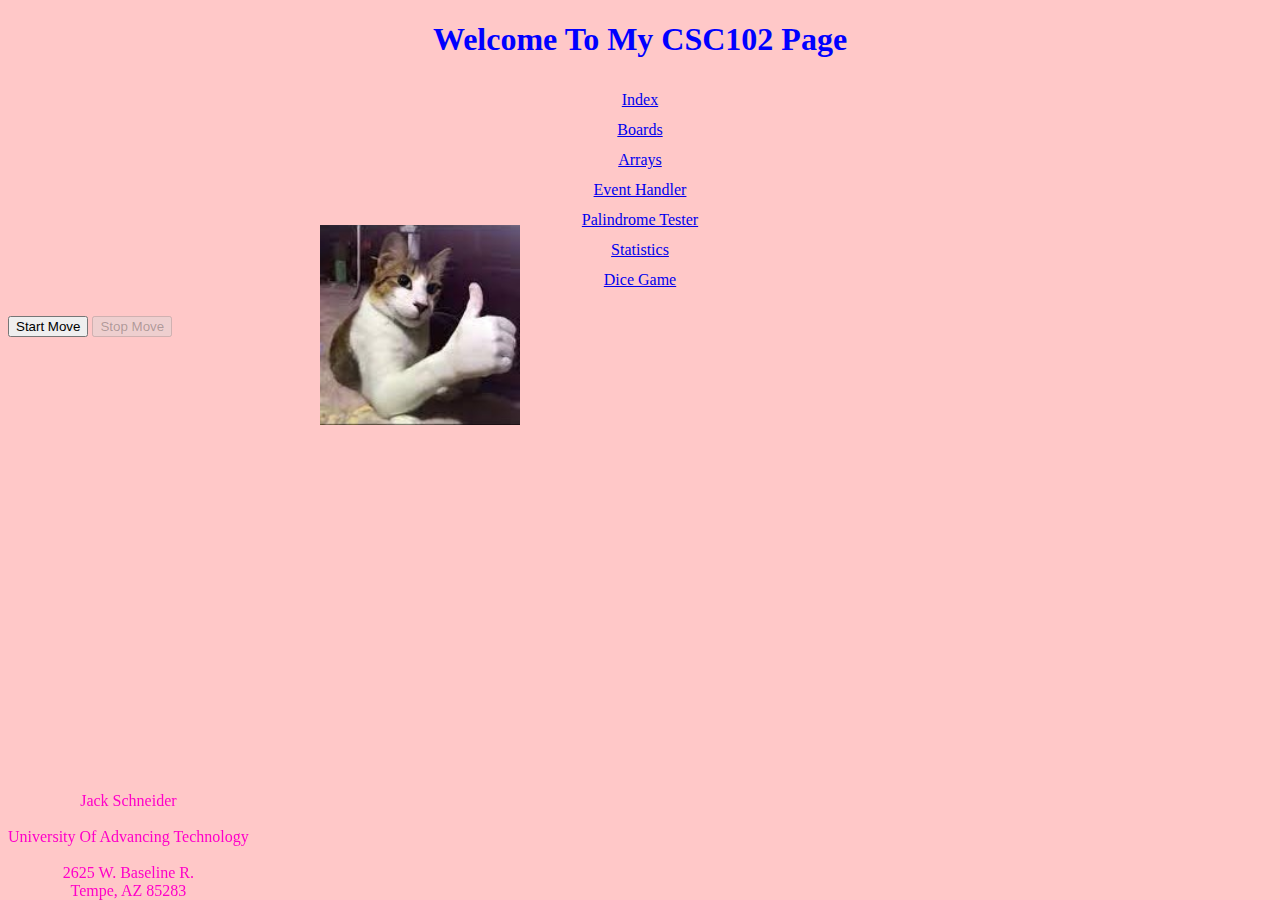
<file: index.html>
<!-- awesome comment here -->

<!-- this tells the browser this is an HTML 5 webpage -->
<!DOCTYPE html>
<!-- this is the wa the page needs to be setup. lang="en" (language = English) -leave it -->
<html lang="en">
<!-- this is the head section - this is primarily for the browser and search engines -->
<head>
    <!-- heads up o the browser that pretty much any charater from any language might be on our page -->
    <meta charset="UTF-8">
    <!-- this is the first step in mobile development - the webpage will look funky on a phone without this -->
    <meta name="viewport" content="width=device-width, initial-scale=1.0">
    <!-- the text or te browser tab -->
    <title>jack schneider's csc102 index file</title>
    <link rel="stylesheet" href="main.css">
    <script src="teleportingcat.js"></script>
</head>
<!-- anything we want our user to see should go in the body section -->
<body>
    <!-- This is typically info at the top of the page -->
     <header>
        <!-- This is the page title - only use 1 h1 tag -->
        <h1 style="color:blue;">Welcome to my CSC102 page</h1>

        <!-- this will be te menu for travelling between the webpages -->
         <nav>
            <a href="index.html">Index</a>
            <br>
            <a href="boards.html">Boards</a>
            <br>
            <a href="array practice.html">Arrays</a>
            <br>
            <a href="events.html">Event Handler</a>
            <br>
            <a href="palindrone.html">Palindrome Tester</a>
            <br>
            <a href="table.html">Statistics</a>
            <br>
            <a href="w4game.html">Dice Game</a>
         </nav>
     </header>

     <!-- this is a paragraph tag -->

    <p>
        <button id="btnStart" onclick="startMove();">Start Move</button>
        <!-- he stop button should not be clickable when the page loads - disabled="true" means the button is not clickable -->
        <button id="btnStop" onclick="stopMove();" disabled="true">Stop Move</button>  
    </p>
    <div>
    <p>
        <img id="memeImage" src="some cat pictures.jpg" width="500">
    </p>

    <!-- the footer setion is where we put legal info, maybe a sitemap -->
    <footer>
        Jack Schneider
        <br><br>
        University of Advancing Technology
        <br><br>
        2625 W. Baseline R.
        <br>
        Tempe, AZ 85283
    </footer>
<!-- the closing body tag should be the second to last line of code on each HTML page  -->
</body>
<!-- this is our last line of our HTML page -->
</html>
</file>
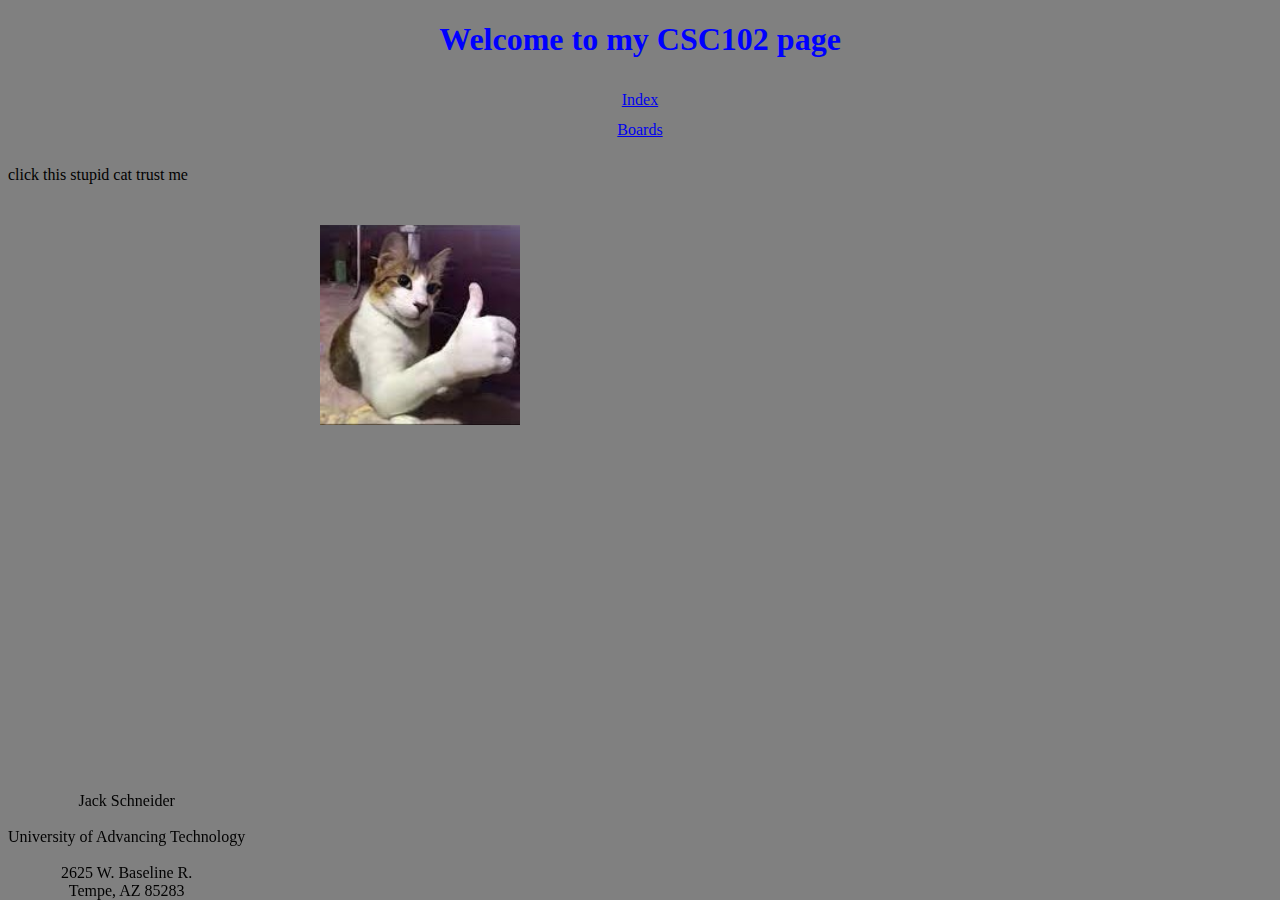
<file: CSC102 Jack S/index.html>
<!-- awesome comment here -->

<!-- this tells the browser this is an HTML 5 webpage -->
<!DOCTYPE html>
<!-- this is the wa the page needs to be setup. lang="en" (language = English) -leave it -->
<html lang="en">
<!-- this is the head section - this is primarily for the browser and search engines -->
<head>
    <!-- heads up o the browser that pretty much any charater from any language might be on our page -->
    <meta charset="UTF-8">
    <!-- this is the first step in mobile development - the webpage will look funky on a phone without this -->
    <meta name="viewport" content="width=device-width, initial-scale=1.0">
    <!-- the text or te browser tab -->
    <title>jack schneider's csc102 index file</title>
    <link rel="stylesheet" href="main.css">
</head>
<!-- anything we want our user to see should go in the body section -->
<body>
    <!-- This is typically info at the top of the page -->
     <header>
        <!-- This is the page title - only use 1 h1 tag -->
        <h1 style="color:blue;">Welcome to my CSC102 page</h1>

        <!-- this will be te menu for travelling between the webpages -->
         <nav>
            <a href="index.html">Index</a>
            <br>
            <a href="boards.html">Boards</a>
         </nav>
     </header>
    <p>

        <a href="https://www.youtube.com/watch?v=dQw4w9WgXcQ&list=RDdQw4w9WgXcQ&start_radio=1&pp=ygUXbmV2ZXIgZ29ubmEgZ2l2ZSB5b3UgdXCgBwE%3D" target="_blank">
            
        <img src="some cat pictures.jpg" width="500">
        
    </a>
    click this stupid cat trust me
    </p>

    <!-- the footer setion is where we put legal info, maybe a sitemap -->
    <footer>
        Jack Schneider
        <br><br>
        University of Advancing Technology
        <br><br>
        2625 W. Baseline R.
        <br>
        Tempe, AZ 85283
    </footer>
<!-- the closing body tag should be the second to last line of code on each HTML page  -->
</body>
<!-- this is our last line of our HTML page -->
</html>
</file>
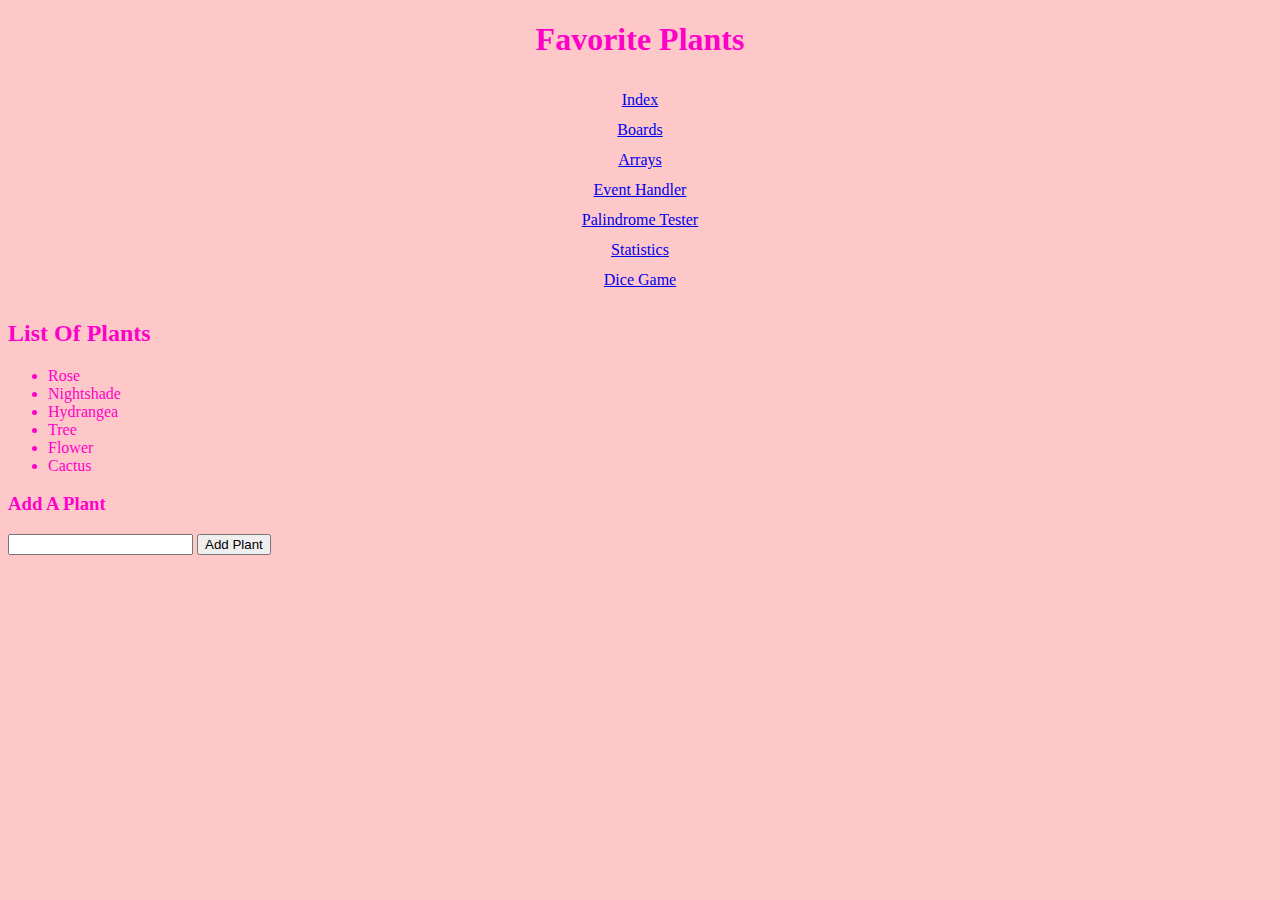
<file: array practice.html>
<!DOCTYPE html>
<html lang="en">
<head>
    <meta charset="UTF-8">
    <meta name="viewport" content="width=device-width, initial-scale=1.0">
    <title>Array Practice</title>
    
</head>
<body>
    <header>
        <h1>Favorite Plants</h1>
        <nav>
            <a href="index.html">Index</a>
            <br>
            <a href="boards.html">Boards</a>
            <br>
            <a href="array practice.html">Arrays</a>
            <br>
            <a href="events.html">Event Handler</a>
            <br>
            <a href="palindrone.html">Palindrome Tester</a>
            <br>
            <a href="table.html">Statistics</a>
            <br>
            <a href="w4game.html">Dice Game</a>
         </nav>
    </header>
    <link rel="stylesheet" href="main.css">
    <h2>List of Plants</h2>
    <div>
        <ul id="ulPlants">

        </ul>

        <h3>Add a plant</h3>
        <input type="text" id="txtNewPlant">
        <button onclick="addPlant();">Add Plant</button>
    </div>   
<script src="array_practice.js"></script>
</body>
</html>
</file>
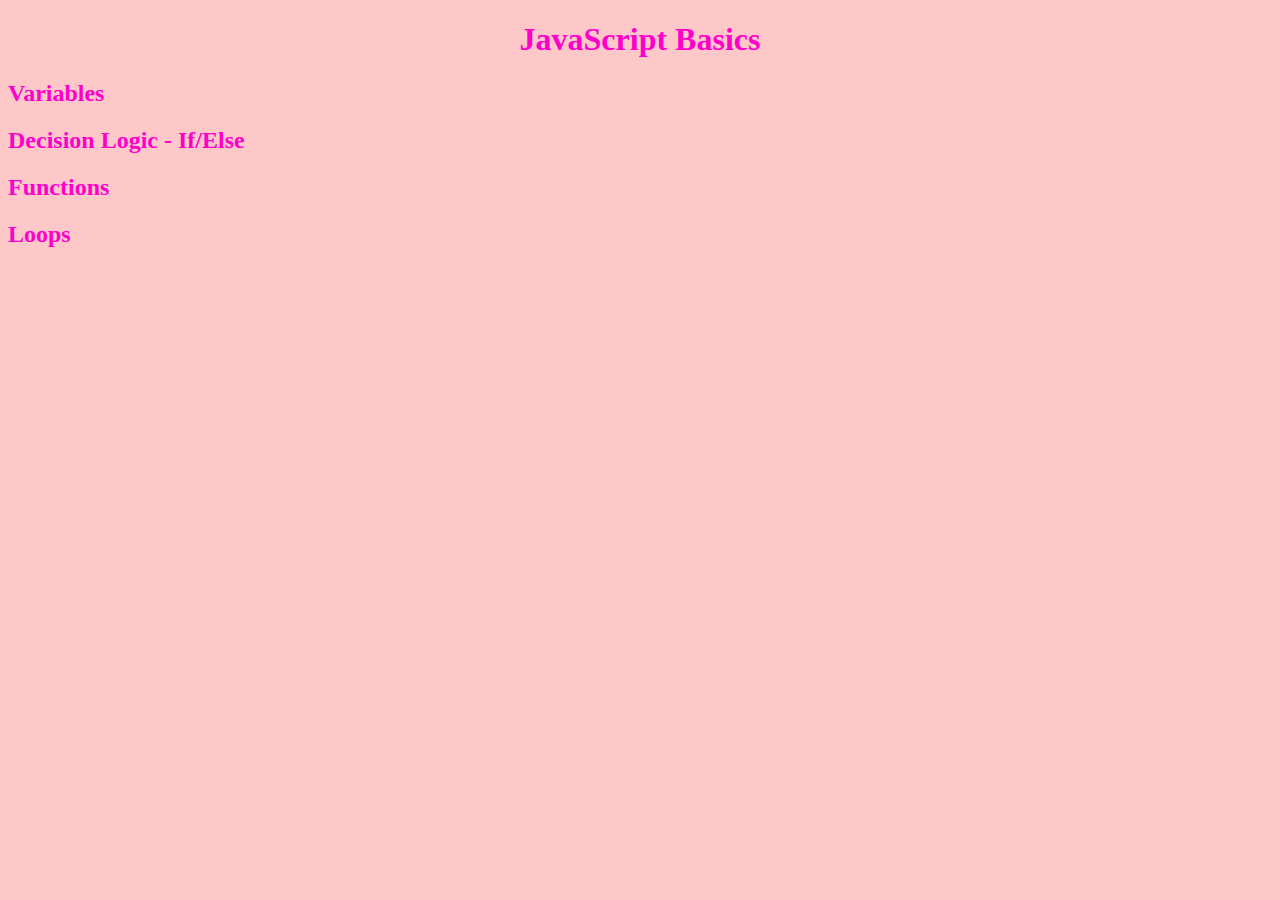
<file: basics java.html>
<!DOCTYPE html>
<html lang="en">
<head>
    <meta charset="UTF-8">
    <meta name="viewport" content="width=device-width, initial-scale=1.0">
    <title>JavaScript Basics</title>
    <link rel="stylesheet" href="main.css">
</head>
<body>
    <header>
        <h1>JavaScript Basics</h1>
    </header>

    <main>
        <h2>Variables</h2>

        <h2>Decision Logic - If/else</h2>

        <h2>functions</h2>

        <h2>loops</h2>
    </main>
    <!-- when you want to use JavaScript code, put it between script tags -->
    <script>
        // single line comment
        /* multi line comments */

        //let's create our first variable - a variable is a piece of information that the program stores
        //cameCase
        //var is less concerned with scope
        var firstName = "Jack";

        //snake_case
        //let is very concerned with scope
        let first_name = "Jack";

        // JavaScript is a dynamically-typed language
        // JavaScript tries to guess what is the data type of your variables
        let age = 25; // JavaScript will assume this is an integer (int) - a whole number
        
        let pi = 3.14; //JavaScript wil assume this is a float (decimal points)

        let validInput = false; // JavaScript will assume that this is a boolean - true/false

        let last_name = ""; // wewill set up the variable now, and get the value later

        // this is a valid way to set up a variable in JavaScript
        // in JavaScrip, please do not set up your variables without let or var
        middle_name = "Elizabeth";

        /* ****** if/else - decision logic *******/

        // if statements test out the condition and are either true or ale; i it's true the code inside the {} wil run
        // == is equality / are the values on both sides te same
        // = is assignment - the value on the left side of te = wil become the value on the right side
        // === is where JavaScript will compare both the value and the data type
        if(age == 5){
            // if the age is 5 do something
            console.log("age is 5");
        }
        else if(age == 18){
            console.log("age is 18 - you are an adult");
        }
        else if(age==25){
            console.log("age is 25 - car renting is now cheaper");
        }
        // the else is a catch-all
        else{
            console.log("age is not 5");
        }

        // Loops - let us run a chunk of coe over and over again
        // nice for work with data, displaying information
        // or loops a loop that runs a set number of times
        // while loops a loop that runs an undetermined number of times

        // for loop
        // the first section of the for loop is a couner variable - i is most commonly used as the name of this variable
        // the seond section of the for loop is the condition that has to be true for the loop to run
        // the third section of the for loop is where we change he value of our counter variable (i)
        // most of the time we add 1 to the counter using counter++ which is equivalent to i->i+1
        for(let i = 0; i < 5; i++){
            // write the code here that you want to have run 5 times
            console.log("i=" + i.toString());
        }

        // while loop
        // geerally speaking, it is unclear how many times the while loop will run 
        // works great with user input

        // set up the variable that we want the while loop to test
        let exit = "no";

        // test for a condiion that once it is no longer true, stop ruunning the loop
        // while loops may run 0 times if the condition is not true
        // while loops generaly do not un he same number of times each iteration
        // while loops can run an infinite number of times each iteration
        // while loops can run an infinite number of times (this is BAD)
        while(exit != "yes"){
            console.log("test my infinite loop");

            // change the condition that we are testing to get out of the loop
            exit = "yes";
        }

        // do while loop
        // the loop runs at least 1 time
        do{
            // do something here
            console.log("do while loop");
        }while(exit != "yes"); // make sure you alwas place a semicolon (;) here
    </script>
</body>
</html>
</file>
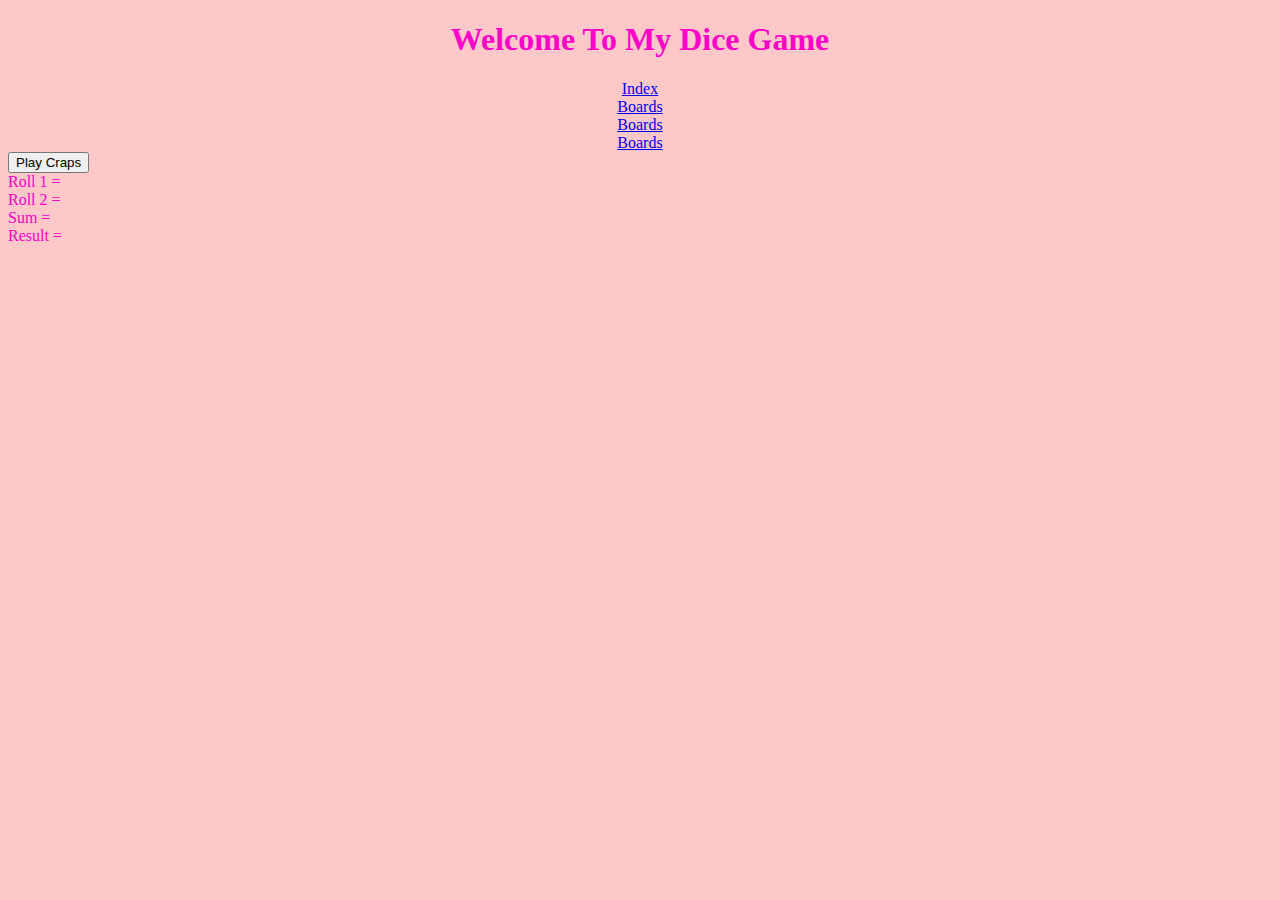
<file: DiceGame.html>
<!DOCTYPE html>
<html lang="en">
<head>
    <meta charset="UTF-8">
    <meta name="viewport" content="width=device-width, initial-scale=1.0">
    <title>Dice Game</title>
    
    <!-- this line imports an external JavaScript file into our HTML page -->
    <!-- <script src="code.js"></script> -->

    <!--Include the JavaScript in the external .js file -->
    <!-- Link to reference JavaSript file -->
    <script src="Dicegame.js"></script>

    <!-- Link to reference CSS file -->
    <link rel="stylesheet" href="main.css">
</head>
<body>
    <header>
        <h1>Welcome to my Dice game</h1>
        <a href="index.html">Index</a>
        <br>
        <a href="boards.html">Boards</a>
        <br>
        <a href="events.html">Boards</a>
        <br>
        <a href="input_example.html">Boards</a>
    </header>
    
    <main>
        <button onclick="playCraps()">Play Craps</button>

        <div id="divRoll1">Roll 1 =</div>
        <div id="divRoll2">Roll 2 =</div>
        <div id="divSum">Sum =</div>
        <div id="divResult">Result =</div>
    </main>
</body>
</html>
</file>
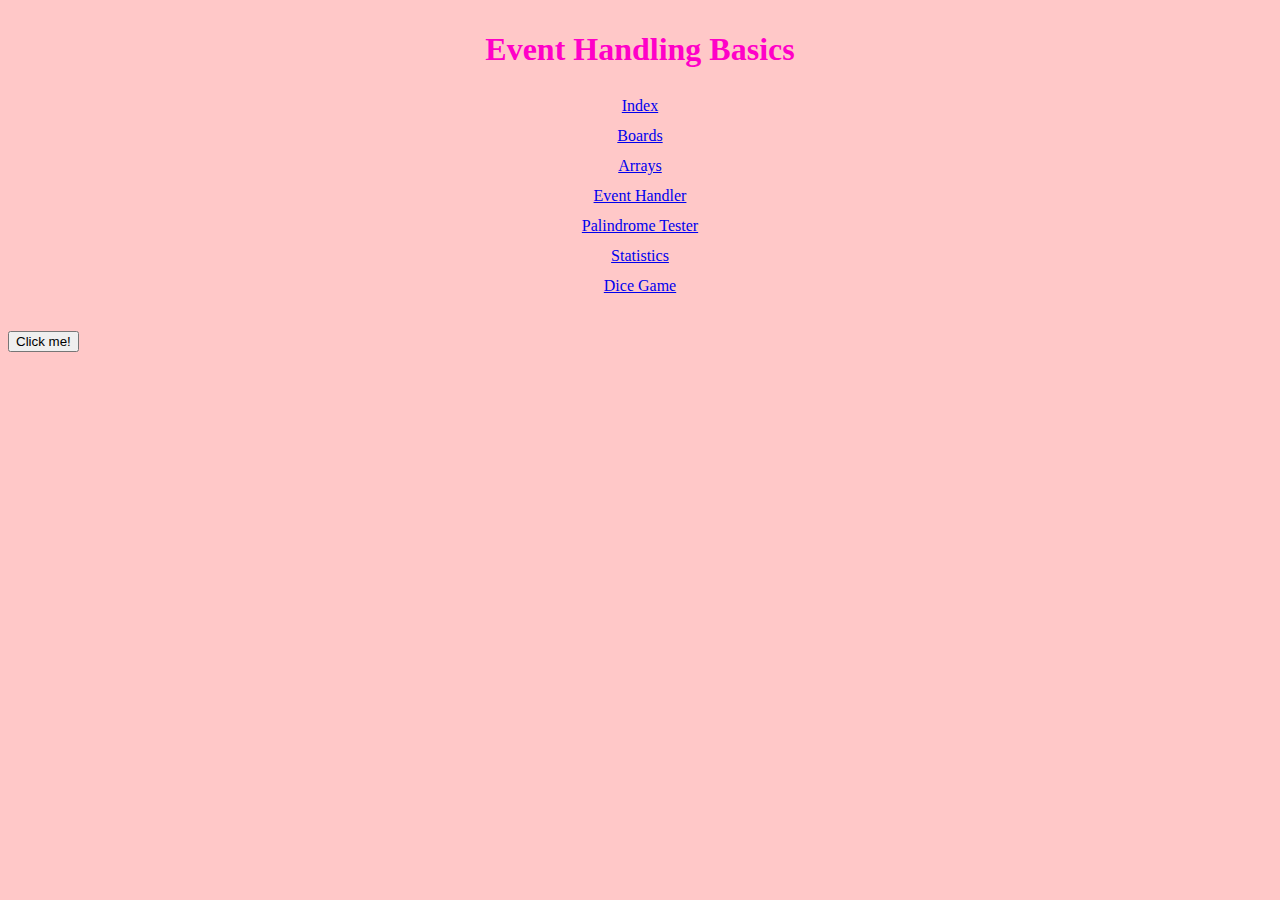
<file: events.html>
<!DOCTYPE html>
<html lang="en">
<head>
    <meta charset="UTF-8">
    <meta name="viewport" content="width=device-width, initial-scale=1.0">
    <title>Event Handling Basics</title>
    <link rel="stylesheet" href="main.css">
</head>
<body>
    <main>
        
    </main>
    <header>
        <nav>
        <h1>Event Handling Basics</h1>
        <nav>
            <a href="index.html">Index</a>
            <br>
            <a href="boards.html">Boards</a>
            <br>
            <a href="array practice.html">Arrays</a>
            <br>
            <a href="events.html">Event Handler</a>
            <br>
            <a href="palindrone.html">Palindrome Tester</a>
            <br>
            <a href="table.html">Statistics</a>
            <br>
            <a href="w4game.html">Dice Game</a>
         </nav>
    </header>
    <h2 id="heading"></h2>
    <button id="cool button" onclick="changeText();">Click me!</button>
    <!-- TODO:move this JavaScript code to an external file when done -->
    <script>
        /* 
        funcion name: changeText
        Parameters: none

        Description some text will change when the button is clicked
        */
       function changeText(){
            document.getElementById("heading").textContent = "Event Handled"
       }

       // when you want code to run repeatedly at a set period of time, you can use setInterval; setInterval takes 2 arguments, the first argument is the code to run and the 2nd argument is how often you want the code to run
       // the 2nd argument is in miliseconds - 1000 miliseconds is 1 seond
       // use function(){} to set an anonymous funtion - this function only exists right here
       setInterval(function(){
        console.log("test")
       },5000)
    </script>
</body>
</html>
</file>
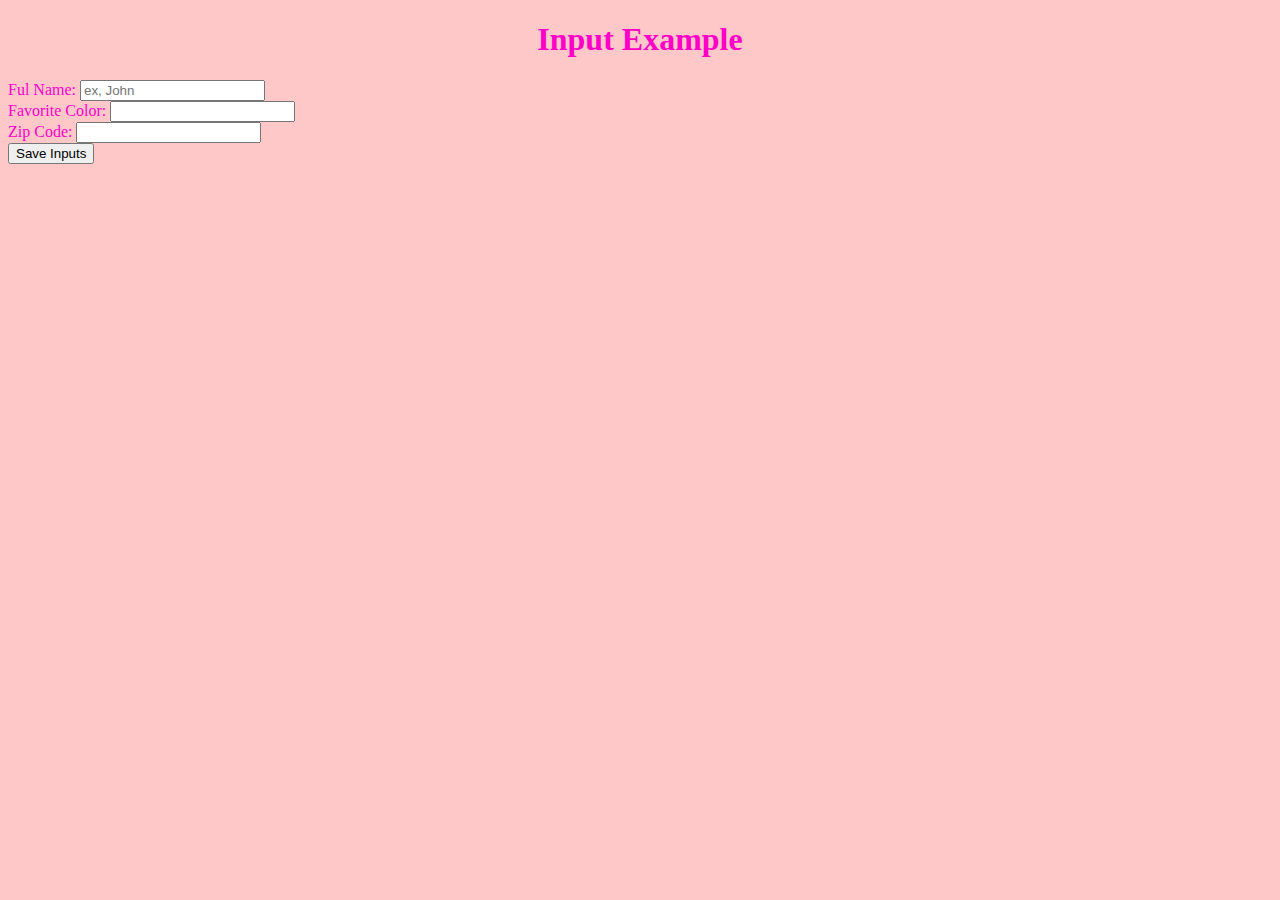
<file: input_example.html>
<!DOCTYPE html>
<html lang="en">
<head>
    <meta charset="UTF-8">
    <meta name="viewport" content="width=device-width, initial-scale=1.0">
    <title>Input Example</title>

    <link rel="stylesheet" href="main.css">
</head>
<body>
    <header>
        <h1>Input Example</h1>
    </header>

    <main>
        <!-- form - post is the best option; use get for testing if needed action is the name of the page that the form will post to - we skip form posting in this class; set the name and id to the same value -->
        <form method="post" action="#" name="frnInput" id="frmInput">
            <!-- use the label to explain what type of information you want the user to enter in the related text box -->
            <label for="textFullName">Ful Name:</label>
            <!-- Speify type of text when setting up a textbox to reduce issues later -->
            <input type="text" name="textFirstName" id="textLastName" placeholder="ex, John">
            <br>
            <!-- Gather the user's favorite color -->
            <label form="textLastName">Favorite Color:</label>
            <input type="text" name="textLastName" id="textFavColor">
            <br>
            <!-- Gather the user's birthday -->
            <label form="textZip">Zip Code:</label>
            <input type="text" name="textZip" id="textZip">
            <br>
            <button onclick="validateForm();">Save Inputs</button>
        </form>



        <script>
            function validateform(){
                let fullName="";

                let favColor="";

                let birthdate="";
            }
        </script>
    </main>
</body>
</html>
</file>
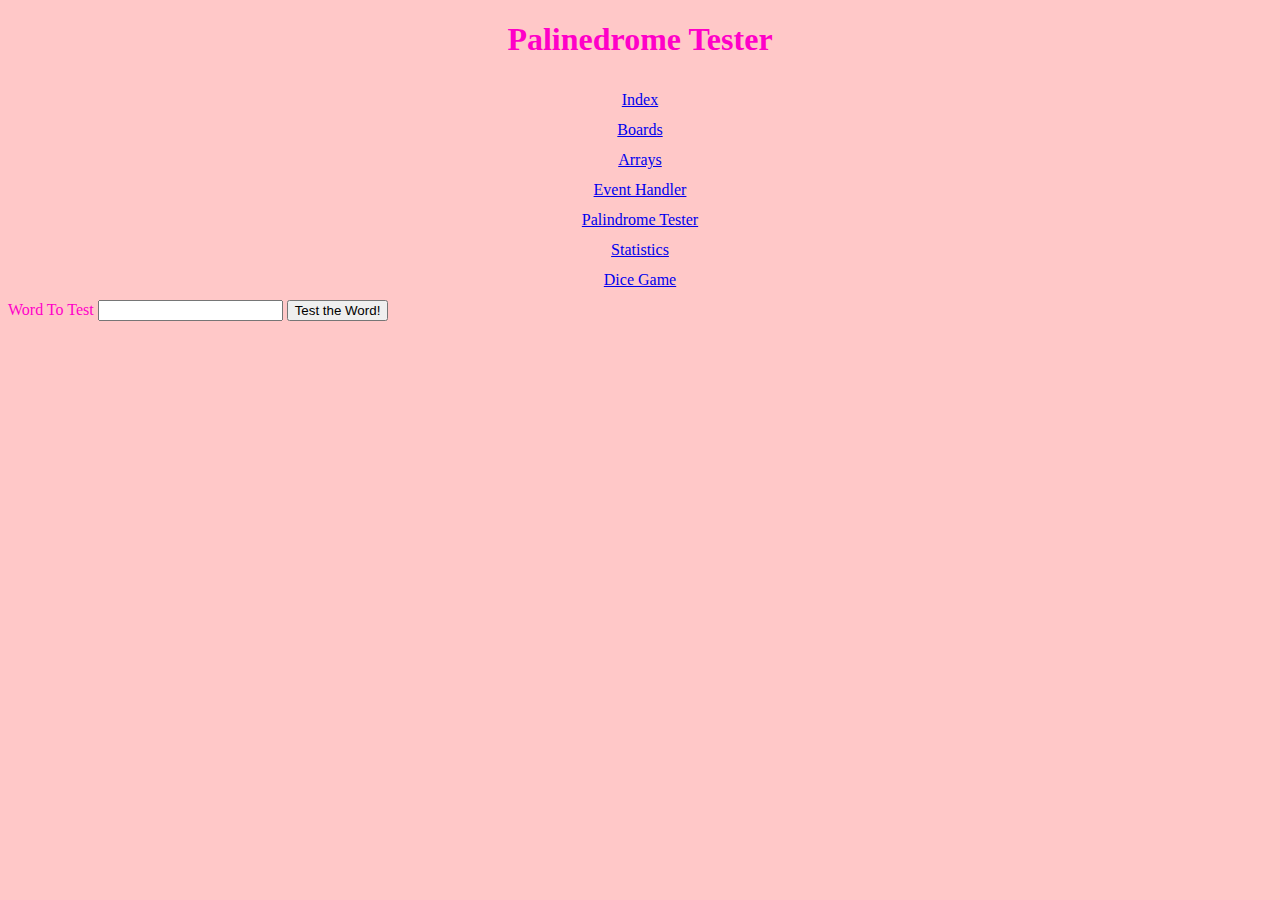
<file: palindrone.html>
<!DOCTYPE html>
<html lang="en">
<head>
    <meta charset="UTF-8">
    <meta name="viewport" content="width=device-width, initial-scale=1.0">
    <title>Palinrome Tester</title>
    <script src="palinCode.js"></script>
    <link rel="stylesheet" href="main.css">
</head>
<body>
    <header>
        <h1>Palinedrome Tester</h1>
        <nav>
            <a href="index.html">Index</a>
            <br>
            <a href="boards.html">Boards</a>
            <br>
            <a href="array practice.html">Arrays</a>
            <br>
            <a href="events.html">Event Handler</a>
            <br>
            <a href="palindrone.html">Palindrome Tester</a>
            <br>
            <a href="table.html">Statistics</a>
            <br>
            <a href="w4game.html">Dice Game</a>
         </nav> 
    </header>
    <main>
        <form onsubmit="return false;">
            <label for="txtInput">word to test</label>
            <input type="text" id="txtInput" required>

            <button onclick="testPalin();">Test the Word!</button>
        </form>

        <div id="divResult"></div>
    </main>
</body>
</html>
</file>
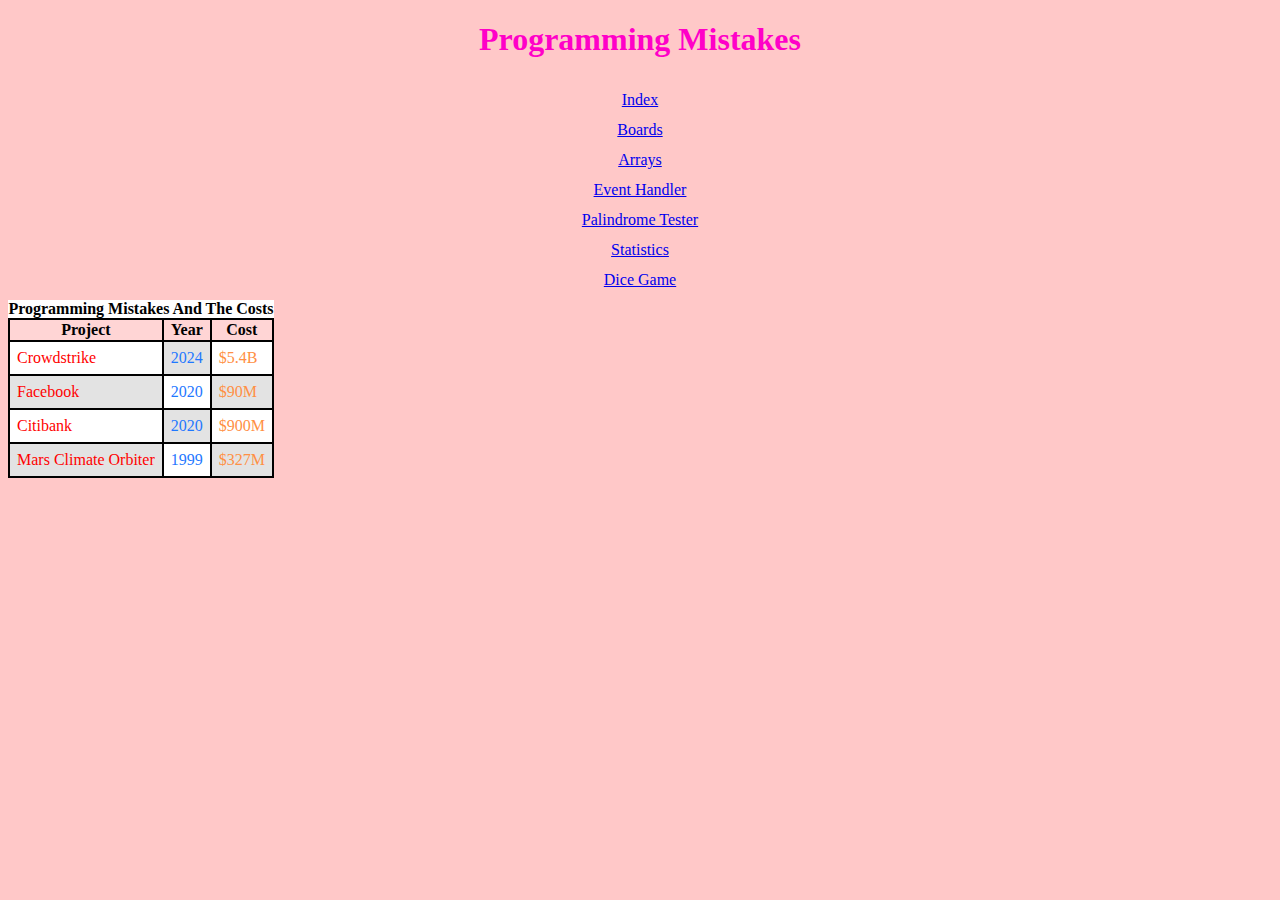
<file: table.html>
<!DOCTYPE html>
<html lang="en">
<head>
    <meta charset="UTF-8">
    <meta name="viewport" content="width=device-width, initial-scale=1.0">
    <title>Table</title>
    <link rel="stylesheet" href="main.css">
</head>
<body>
    <main>
        <header>
            <h1>Programming Mistakes</h1>
        <nav>
            <a href="index.html">Index</a>
            <br>
            <a href="boards.html">Boards</a>
            <br>
            <a href="array practice.html">Arrays</a>
            <br>
            <a href="events.html">Event Handler</a>
            <br>
            <a href="palindrone.html">Palindrome Tester</a>
            <br>
            <a href="table.html">Statistics</a>
            <br>
            <a href="w4game.html">Dice Game</a>
         </nav>
        </header>
        <table id="tblData">
            <caption>Programming Mistakes and the costs</caption>
            <!-- tr is table row - each row should be in a tr -->
            <!-- <tr>
                td - table data/cell/column - the actualy data goes here
                <td></td>
                <td></td>
            </tr> -->
            <tr>
                <!-- th is the table heading -->
                <th>Project</th>
                <th>Year</th>
                <th>Cost</th>
            </tr>
        </table>
    </main>

    <script>
        // function to load the data into the tabled
        function loadData(){
            // array of problem projects
            let arrProblems = [
                // first row of data - nested array
                ["Crowdstrike", 2024, "$5.4B"],
                ["Facebook", 2020, "$90M"],
                ["Citibank", 2020, "$900M"],
                ["Mars Climate Orbiter", 1999, "$327M"]
            ];

            // nested for loops to display the data
            for(let i=0; i<arrProblems.length; i++){
                // create the table row to store the data
                let tr = document.createElement("tr");
                
                // loop through each nested array
                for(let j=0; j<arrProblems[i].length; j++){
                    let td = document.createElement("td");
                    td.setAttribute("id", ["red","blue","orange"][j]);
                    if(((i+j)%2)==1){
                        td.style.backgroundColor="rgb(200,200,200,0.5)";
                    }
                    // put the data in the td
                    td.textContent = arrProblems[i][j];

                    // append the new data to rhe existing row
                    tr.appendChild(td);
                }

                // add the new row to the existing table
                document.getElementById("tblData").appendChild(tr);
            };
        }
        loadData();
    </script>
    
</body>
</html>
</file>
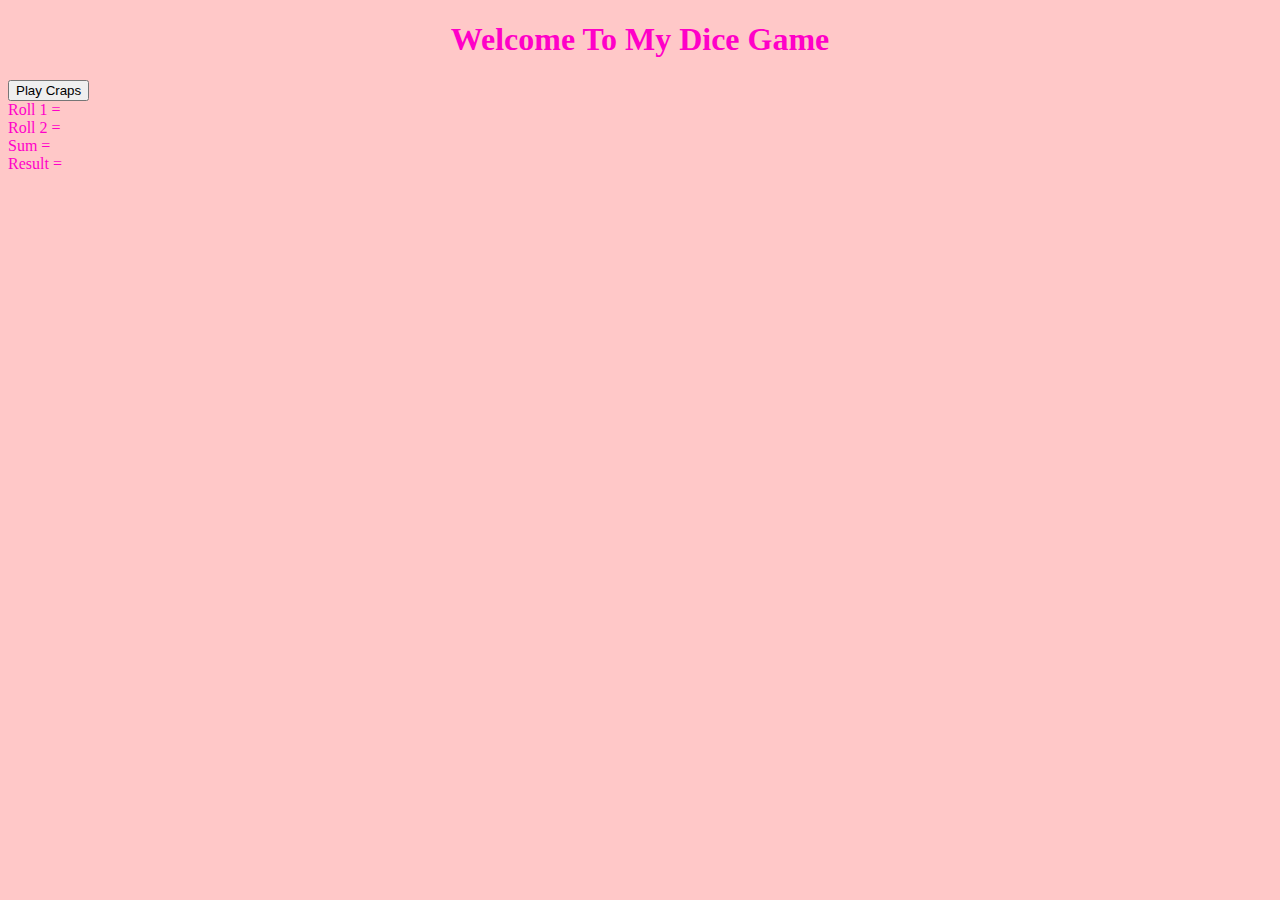
<file: w4game.html>
<!DOCTYPE html>
<html lang="en">
<head>
    <meta charset="UTF-8">
    <meta name="viewport" content="width=device-width, initial-scale=1.0">
    <title>Dice Game</title>
    
    <!-- this line imports an external JavaScript file into our HTML page -->
    <!-- <script src="code.js"></script> -->

    <!--Include the JavaScript in the external .js file -->
    <!-- Link to reference JavaSript file -->
    <script src="Dicegame.js"></script>

    <!-- Link to reference CSS file -->
    <link rel="stylesheet" href="main.css">
</head>
<body>
    <header>
        <h1>Welcome to my Dice game</h1>
    </header>
    
    <main>
        <button onclick="playCraps()">Play Craps</button>

        <div id="divRoll1">Roll 1 =</div>
        <div id="divRoll2">Roll 2 =</div>
        <div id="divSum">Sum =</div>
        <div id="divResult">Result =</div>
    </main>
</body>
</html>
</file>
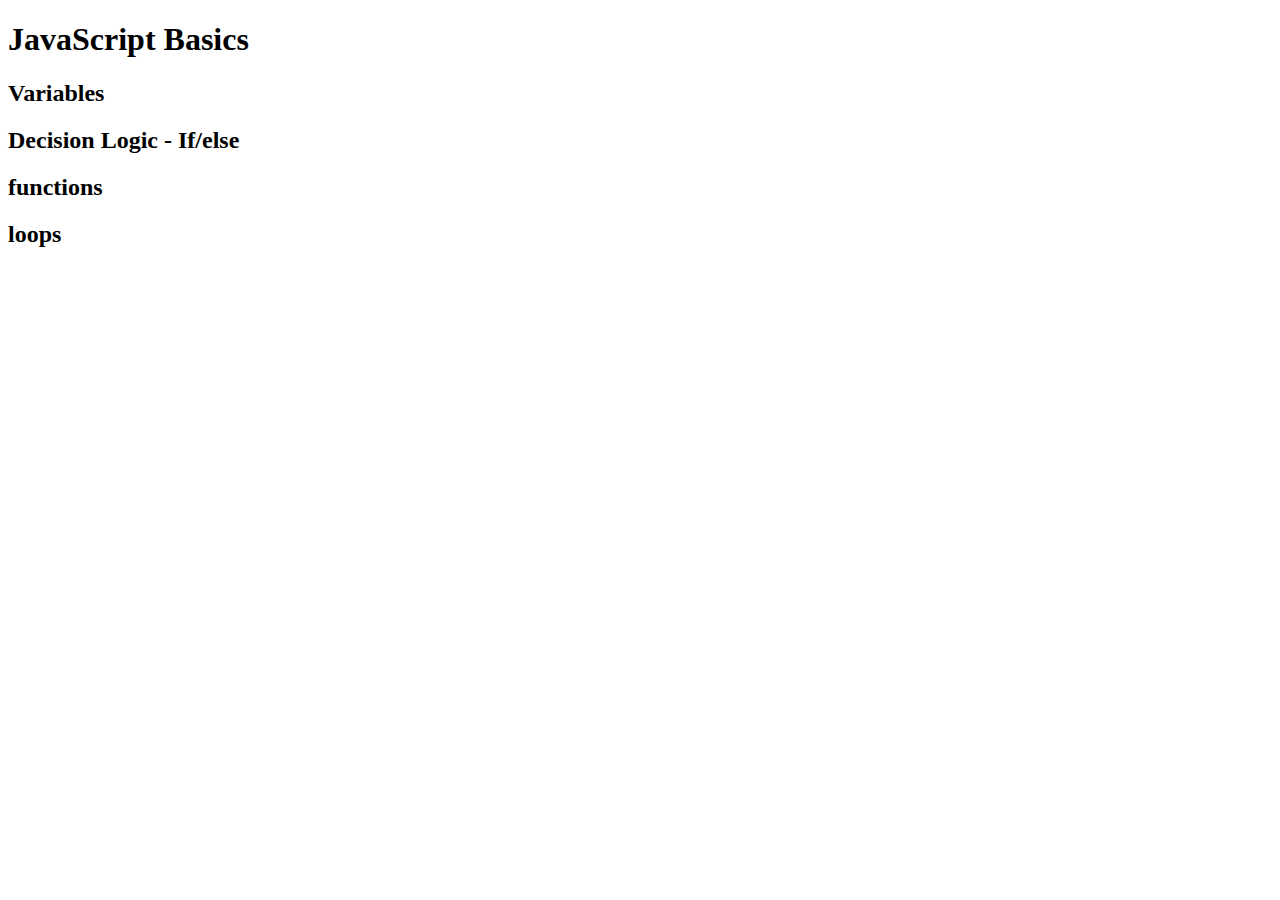
<file: CSC102 Jack S/basics java.html>
<!DOCTYPE html>
<html lang="en">
<head>
    <meta charset="UTF-8">
    <meta name="viewport" content="width=device-width, initial-scale=1.0">
    <title>JavaScript Basics</title>
</head>
<body>
    <header>
        <h1>JavaScript Basics</h1>
    </header>

    <main>
        <h2>Variables</h2>

        <h2>Decision Logic - If/else</h2>

        <h2>functions</h2>

        <h2>loops</h2>
    </main>
    <!-- when you want to use JavaScript code, put it between script tags -->
    <script>
        // single line comment
        /* multi line comments */

        //let's create our first variable - a variable is a piece of information that the program stores
        //cameCase
        //var is less concerned with scope
        var firstName = "Jack";

        //snake_case
        //let is very concerned with scope
        let first_name = "Jack";

        // JavaScript is a dynamically-typed language
        // JavaScript tries to guess what is the data type of your variables
        let age = 25; // JavaScript will assume this is an integer (int) - a whole number
        
        let pi = 3.14; //JavaScript wil assume this is a float (decimal points)

        let validInput = false; // JavaScript will assume that this is a boolean - true/false

        let last_name = ""; // wewill set up the variable now, and get the value later

        // this is a valid way to set up a variable in JavaScript
        // in JavaScrip, please do not set up your variables without let or var
        middle_name = "Elizabeth";

        /* ****** if/else - decision logic *******/

        // if statements test out the condition and are either true or ale; i it's true the code inside the {} wil run
        // == is equality / are the values on both sides te same
        // = is assignment - the value on the left side of te = wil become the value on the right side
        // === is where JavaScript will compare both the value and the data type
        if(age == 5){
            // if the age is 5 do something
            console.log("age is 5");
        }
        else if(age == 18){
            console.log("age is 18 - you are an adult")
        }
        else if(age==25){
            console.log("age is 25 - car renting is now cheaper")
        }
        // the else is a catch-all
        else{
            console.log("age is not 5")
        }
    </script>
</body>
</html>
</file>
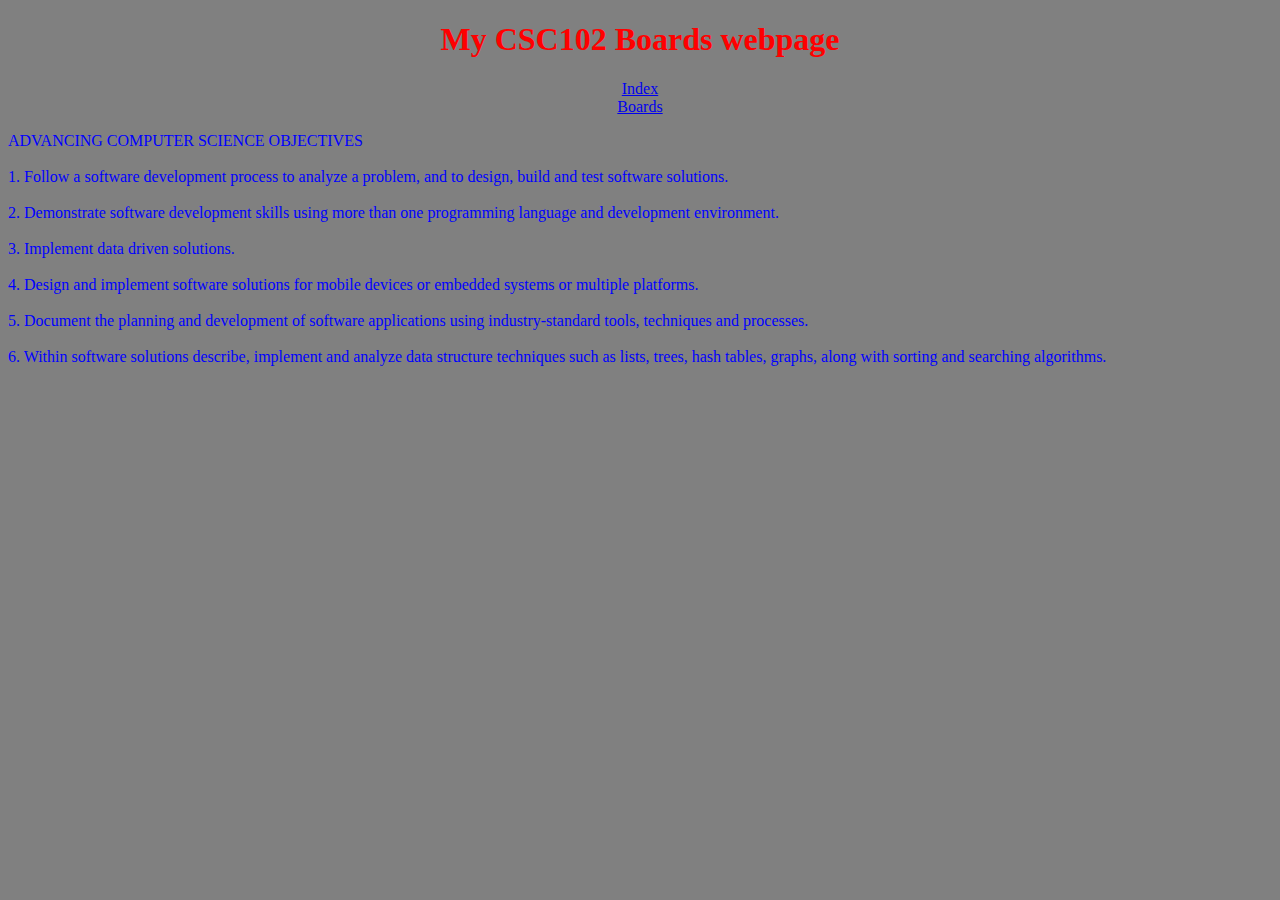
<file: CSC102 Jack S/boards.html>
<!DOCTYPE html>
<html lang="en">
<head>
    <meta charset="UTF-8">
    <meta name="viewport" content="width=device-width, initial-scale=1.0">
    <title>Document</title>
    <link rel="stylesheet" href="main.css">
    
</head>
<body>
    <header>
        <h1 style="color:red;">My CSC102 Boards webpage</h1>
        <a href="index.html">Index</a>
            <br>
            <a href="boards.html">Boards</a>
    </header>

    <!-- I made this color since we made the webpage... -->
     <!--  -->
    <p style="color:blue;">
        ADVANCING COMPUTER SCIENCE OBJECTIVES
        <br>
        <br>1. Follow a software development process to analyze a problem, and to design, build and test software solutions.
        <br><br>2. Demonstrate software development skills using more than one programming language and development environment.
        <br><br>3. Implement data driven solutions.
        <br><br>4. Design and implement software solutions for mobile devices or embedded systems or multiple platforms.
        <br><br>5. Document the planning and development of software applications using industry-standard tools, techniques and
        processes.
        <br><br>6. Within software solutions describe, implement and analyze data structure techniques such as lists, trees, hash tables,
        graphs, along with sorting and searching algorithms.
    </p>
</body>
</html>
</file>
<file: main.css>
body{
    background-color:rgb(255, 200, 200);
    color: rgb(255, 0, 200);
    text-transform:capitalize;
}

nav{
    padding: 5px;
    line-height: 30px;
}

footer{
    position:fixed;
    bottom: 0;
    text-align: center;
}

header{
    text-align:center;
}

img{
    width: 200px;
    height:200px;
    position: absolute;
    left:25%;
    top:25%;
}
table{
    background-color: black;
}
table tr{
    background-color: rgb(255, 255, 255);
}
table th{
    background-color: rgb(255, 213, 213);
    color:black;
}
table caption{
    background-color: rgb(255, 255, 255);
    color:black;
    font-weight: bold;
}
table td{
    padding:7px;
}
table #red{
    color:red;
}
table #blue{
    color:rgb(31, 120, 255);
}
table #orange{
    color:rgb(255, 143, 69);
}
</file>
<file: CSC102 Jack S/main.css>
body{
    background-color:gray
}

nav{
    padding: 5px;
    line-height: 30px;
}

footer{
    position:fixed;
    bottom: 0;
    text-align: center;
}

header{
    text-align:center;
}

img{
    width: 200px;
    height:200px;
    position: absolute;
    left:25%;
    top:25%;
}
</file>
